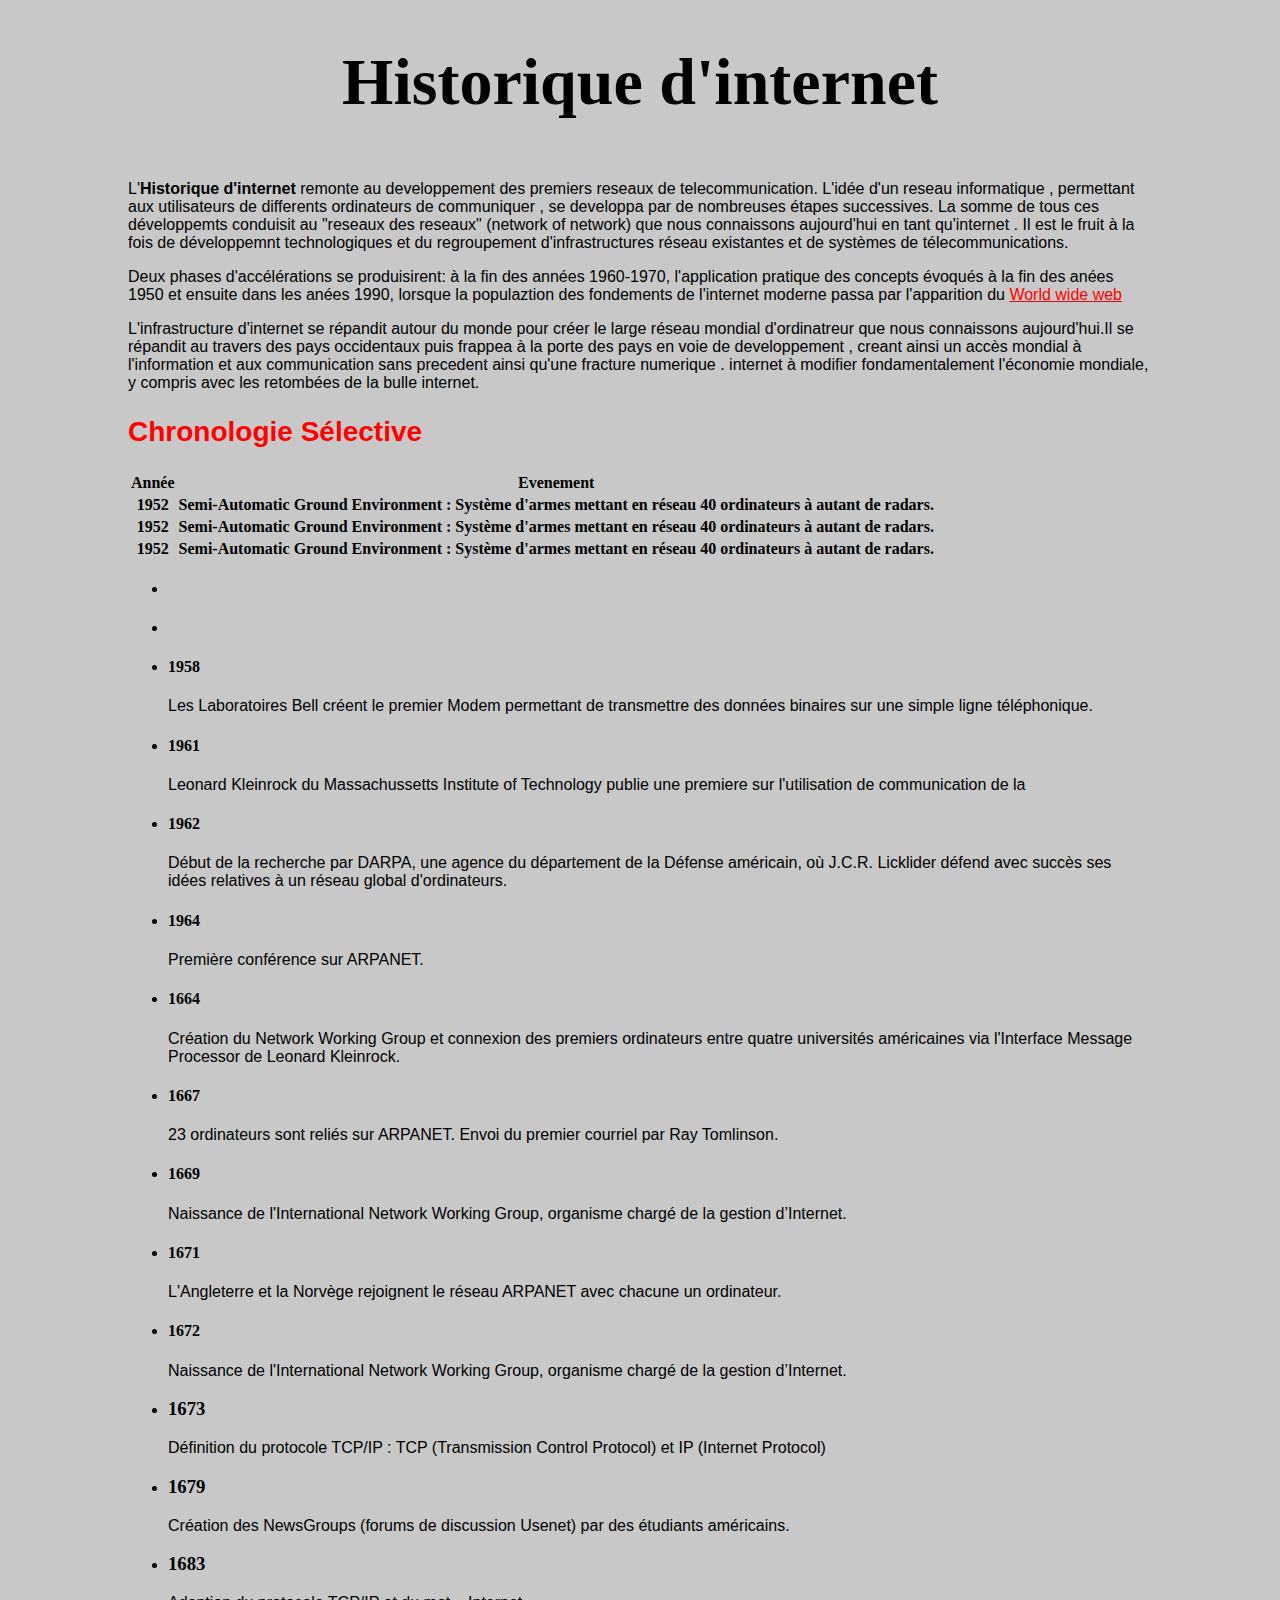
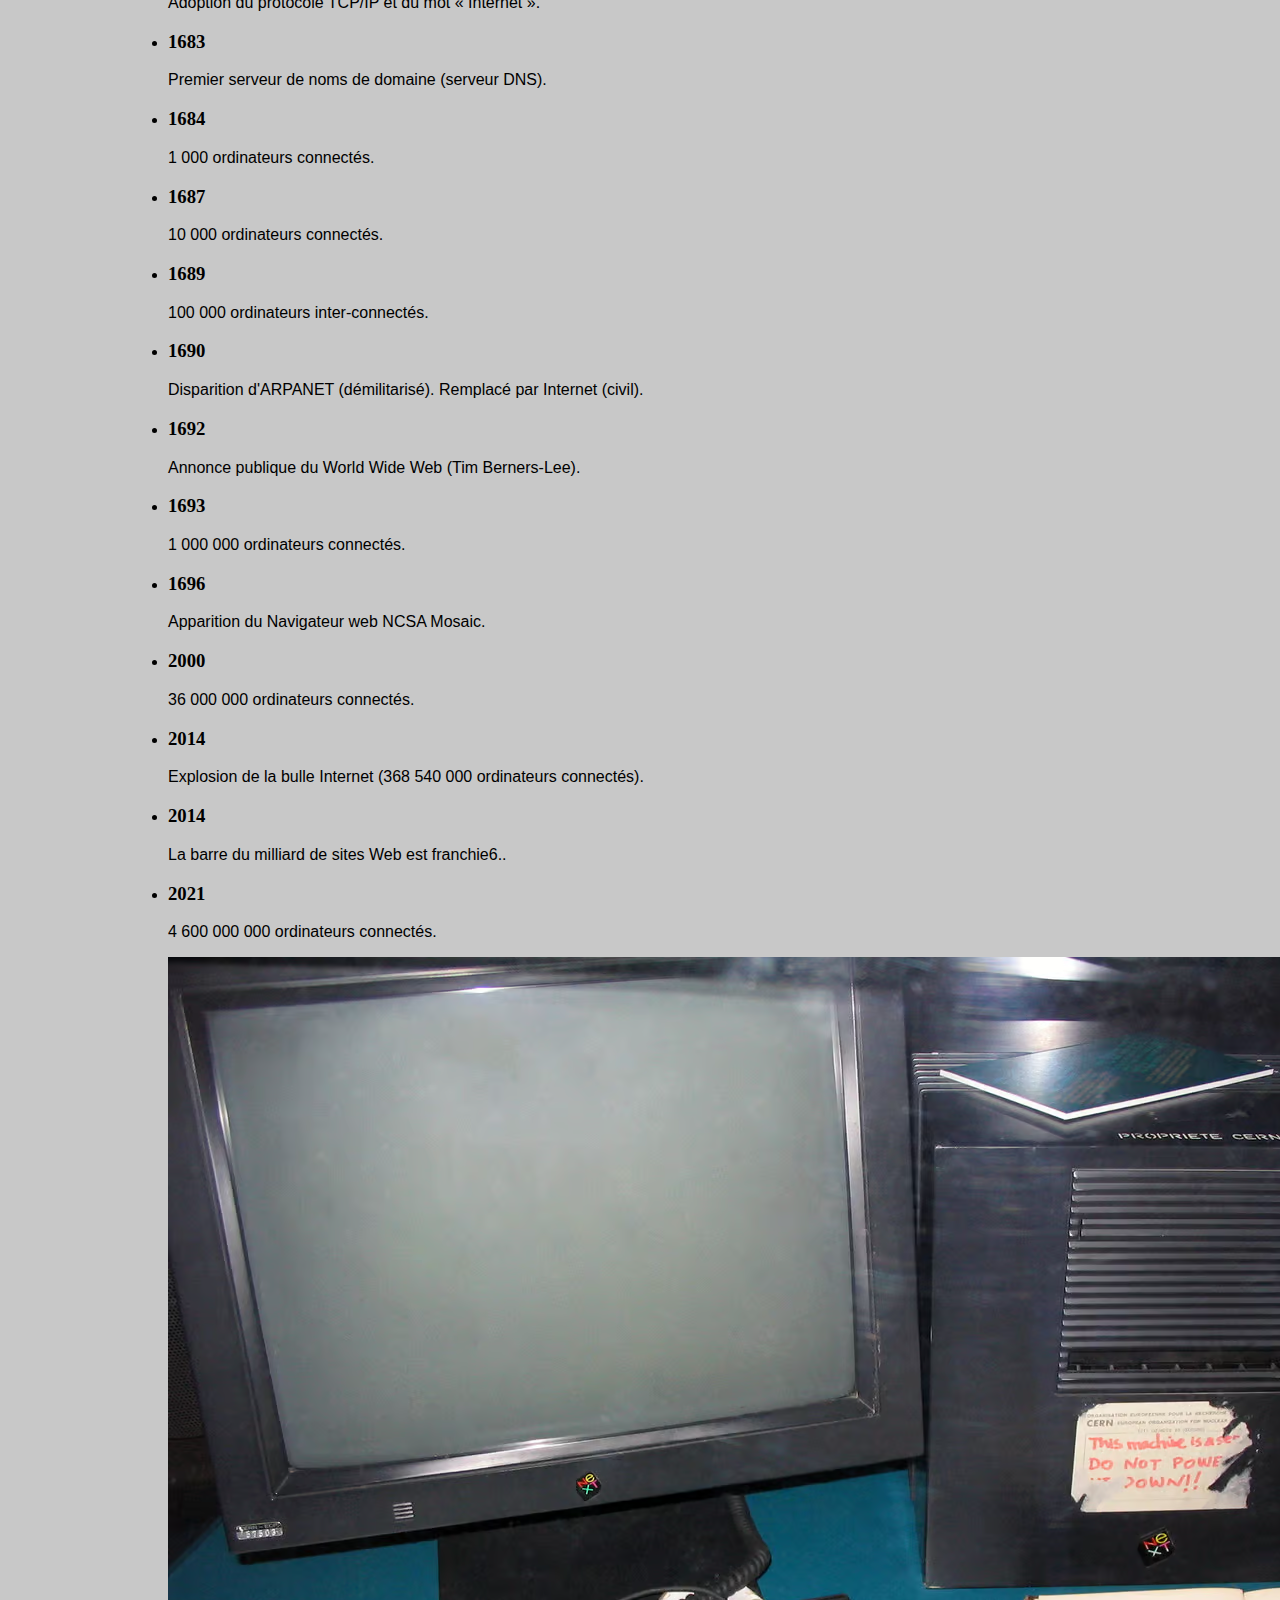
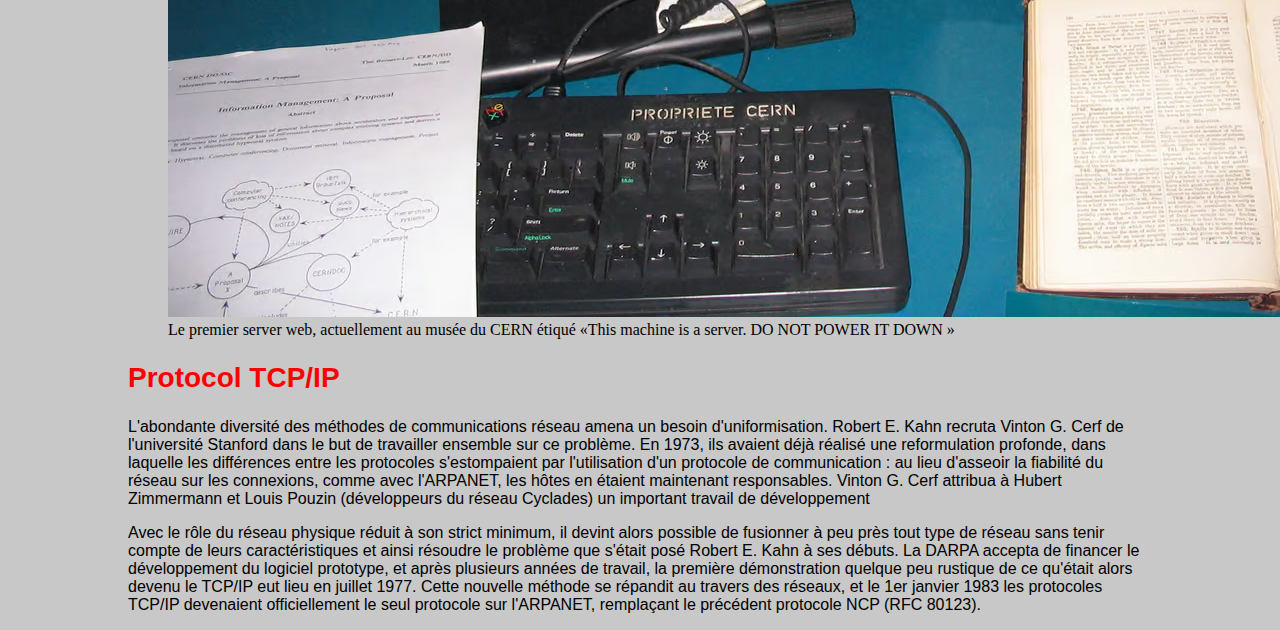
<file: index.html>
<!DOCTYPE html>
<html lang="fr">
<head>
    <meta charset="UTF-8">
    <meta name="viewport" content="width=device-width, initial-scale=1.0">
    <link rel="stylesheet" href="style1.css">
    <title>Historique d'internet</title>
</head>
<body>
    <div class="header">
        <h1>Historique d'internet</h1>
    </div>

    <main>
        <div>
            <p> 
                L'<span class="gras">Historique d'internet</span> remonte au developpement des premiers reseaux de telecommunication. L'idée d'un reseau informatique , permettant aux 
                utilisateurs de differents ordinateurs de communiquer , se developpa par de nombreuses étapes successives. La somme de tous ces
                développemts conduisit au "reseaux des reseaux" (network of network) que nous connaissons aujourd'hui en tant qu'internet . Il est le fruit à 
                la fois de développemnt technologiques et du regroupement d'infrastructures réseau existantes et de systèmes de télecommunications.
            </p>
            <p>
                Deux phases d'accélérations se produisirent: à la fin des années 1960-1970, l'application pratique des concepts évoqués à la fin des anées 
                1950 et ensuite dans les anées 1990, lorsque la populaztion des fondements de l'internet moderne passa par l'apparition du <a href="">World wide 
                web</a>
            </p>
            <p>
                L'infrastructure d'internet se répandit autour du monde pour créer le large réseau mondial d'ordinatreur que nous connaissons aujourd'hui.Il se 
                répandit au travers des pays occidentaux puis frappea à la porte des pays en voie de developpement , creant ainsi un accès mondial à 
                l'information et aux communication sans precedent ainsi qu'une fracture numerique . internet à modifier fondamentalement
                l'économie mondiale, y compris avec les retombées de la bulle internet. 
            </p>
        </div>
    
        <div>
            <h2>Chronologie Sélective</h2>
            <div>
                <table>
                    <thead>
                        <tr>
                            <th>Année</th>
                            <th>Evenement</th>
                        </tr>
                    </thead>
                    <tbody>
                        <tr>
                            <th>1952</th>
                            <th>Semi-Automatic Ground Environment : Système d'armes mettant en réseau 40 ordinateurs à autant de radars.</th>
                        </tr>
                        <tr>
                            <th>1952</th>
                            <th>Semi-Automatic Ground Environment : Système d'armes mettant en réseau 40 ordinateurs à autant de radars.</th>
                        </tr>
                        <tr>
                            <th>1952</th>
                            <th>Semi-Automatic Ground Environment : Système d'armes mettant en réseau 40 ordinateurs à autant de radars.</th>
                        </tr>
                    </tbody>
                </table>
                <ul>
                    <li>    
                        <div >
                            <h3></h3>
                            <h3></h3>
                        </div>
                    </li>
    
                    <li>    
                        <div >
                            <h4></h4>
                            <p></p>
                        </div>
                    </li>
    
                    <li>    
                        <div >
                            <h4>1958</h4>
                            <p>Les Laboratoires Bell créent le premier  Modem permettant de transmettre des données binaires sur une simple ligne téléphonique.</p>
                        </div>
                    </li>
    
                    <li>    
                        <div >
                            <h4>1961</h4>
                            <p>Leonard Kleinrock du Massachussetts Institute of Technology publie une premiere sur l'utilisation de communication de la </p>
                        </div>
                    </li>
    
                    <li>    
                        <div >
                            <h4>1962</h4>
                            <p>Début de la recherche par DARPA, une agence du département de la Défense américain, où J.C.R. Licklider défend avec succès ses idées relatives à un réseau global d'ordinateurs.</p>
                        </div>
                    </li>
    
                    <li>    
                        <div >
                            <h4>1964</h4>
                            <p>Première conférence sur ARPANET.</p>
                        </div>
                    </li>
    
                    <li>    
                        <div >
                            <h4>1664</h4>
                            <p>Création du Network Working Group et connexion des premiers ordinateurs entre quatre universités américaines via l'Interface Message Processor de Leonard Kleinrock.</p>
                        </div>
                    </li>
    
    
                    <li>    
                        <div >
                            <h4>1667</h4>
                            <p>23 ordinateurs sont reliés sur ARPANET. Envoi du premier courriel par Ray Tomlinson.</p>
                        </div>
                    </li>
    
    
                    <li>    
                        <div >
                            <h4>1669</h4>
                            <p>Naissance de l'International Network Working Group, organisme chargé de la gestion d’Internet.</p>
                        </div>
                    </li>
    
    
                    <li>    
                        <div >
                            <h4>1671</h4>
                            <p>L'Angleterre et la Norvège rejoignent le réseau ARPANET avec chacune un ordinateur.</p>
                        </div>
                    </li>
    
    
                    <li>    
                        <div >
                            <h4>1672</h4>
                            <p>Naissance de l'International Network Working Group, organisme chargé de la gestion d’Internet.</p>
                        </div>
                    </li>
    
    
                    <li>    
                        <div >
                            <h3>1673</h3>
                            <p>Définition du protocole TCP/IP : TCP (Transmission Control Protocol) et IP (Internet Protocol)</p>
                        </div>
                    </li>
    
    
                    <li>    
                        <div >
                            <h3>1679</h3>
                            <p>Création des NewsGroups (forums de discussion Usenet) par des étudiants américains.</p>
                        </div>
                    </li>
    
    
                    <li>    
                        <div >
                            <h3>1683</h3>
                            <p>Adoption du protocole TCP/IP et du mot « Internet ».</p>
                        </div>
                    </li>
    
    
                    <li>    
                        <div >
                            <h3>1683</h3>
                            <p>Premier serveur de noms de domaine (serveur DNS).</p>
                        </div>
                    </li>
    
    
                    <li>    
                        <div >
                            <h3>1684</h3>
                            <p>1 000 ordinateurs connectés.</p>
                        </div>
                    </li>
    
    
                    <li>    
                        <div >
                            <h3>1687</h3>
                            <p>10 000 ordinateurs connectés.</p>
                        </div>
                    </li>
    
    
                    <li>    
                        <div >
                            <h3>1689</h3>
                            <p>100 000 ordinateurs inter-connectés.</p>
                        </div>
                    </li>
    
    
                    <li>    
                        <div >
                            <h3>1690</h3>
                            <p>Disparition d'ARPANET (démilitarisé). Remplacé par Internet (civil).</p>
                        </div>
                    </li>
    
    
                    <li>    
                        <div >
                            <h3>1692</h3>
                            <p>Annonce publique du World Wide Web (Tim Berners-Lee).</p>
                        </div>
                    </li>
    
    
                    <li>    
                        <div >
                            <h3>1693</h3>
                            <p>1 000 000 ordinateurs connectés.</p>
                        </div>
                    </li>
    
    
                    <li>    
                        <div >
                            <h3>1696</h3>
                            <p>Apparition du Navigateur web NCSA Mosaic.</p>
                        </div>
                    </li>
    
    
                    <li>    
                        <div >
                            <h3>2000</h3>
                            <p>	36 000 000 ordinateurs connectés.</p>
                        </div>
                    </li>
    
    
                    <li>    
                        <div >
                            <h3>2014</h3>
                            <p>Explosion de la bulle Internet (368 540 000 ordinateurs connectés).</p>
                        </div>
                    </li>
    
    
                    <li>    
                        <div >
                            <h3>2014</h3>
                            <p>La barre du milliard de sites Web est franchie6..</p>
                        </div>
                    </li>
    
    
                    <li>    
                        <div >
                            <h3>2021</h3>
                            <p>4 600 000 000 ordinateurs connectés.</p>
                        </div>
                    </li>
                    
                </ul>
            </div>
        </div>
    
    
    
        <figure>
            <img src="cern.png" alt="premier server web"> 
            <figcaption>Le premier server web, actuellement au musée du CERN étiqué «This machine is a server. DO NOT POWER IT DOWN »</figcaption>  
        </figure>
    
    
        <div>
            <h2>Protocol TCP/IP</h2>
            <p>L'abondante diversité des méthodes de communications réseau amena un besoin d'uniformisation. Robert E. Kahn recruta Vinton G. Cerf de l'université Stanford dans le but de travailler ensemble sur ce problème. En 1973, ils avaient déjà réalisé une reformulation profonde, dans laquelle les différences entre les protocoles s'estompaient par l'utilisation d'un protocole de communication : au lieu d'asseoir la fiabilité du réseau sur les connexions, comme avec l'ARPANET, les hôtes en étaient maintenant responsables. Vinton G. Cerf attribua à Hubert Zimmermann et Louis Pouzin (développeurs du réseau Cyclades) un important travail de développement</p>
    
            <div>
                <p>
                    
                    Avec le rôle du réseau physique réduit à son strict minimum, il devint alors possible de fusionner à peu près tout type de réseau sans tenir compte de leurs caractéristiques et ainsi résoudre le problème que s'était posé Robert E. Kahn à ses débuts. La DARPA accepta de financer le développement du logiciel prototype, et après plusieurs années de travail, la première démonstration quelque peu rustique de ce qu'était alors devenu le TCP/IP eut lieu en juillet 1977. Cette nouvelle méthode se répandit au travers des réseaux, et le 1er janvier 1983 les protocoles TCP/IP devenaient officiellement le seul protocole sur l'ARPANET, remplaçant le précédent protocole NCP (RFC 80123).
    
                </p>
            </div>
        <div>
    
    </main>
</body>
</html>
</file>
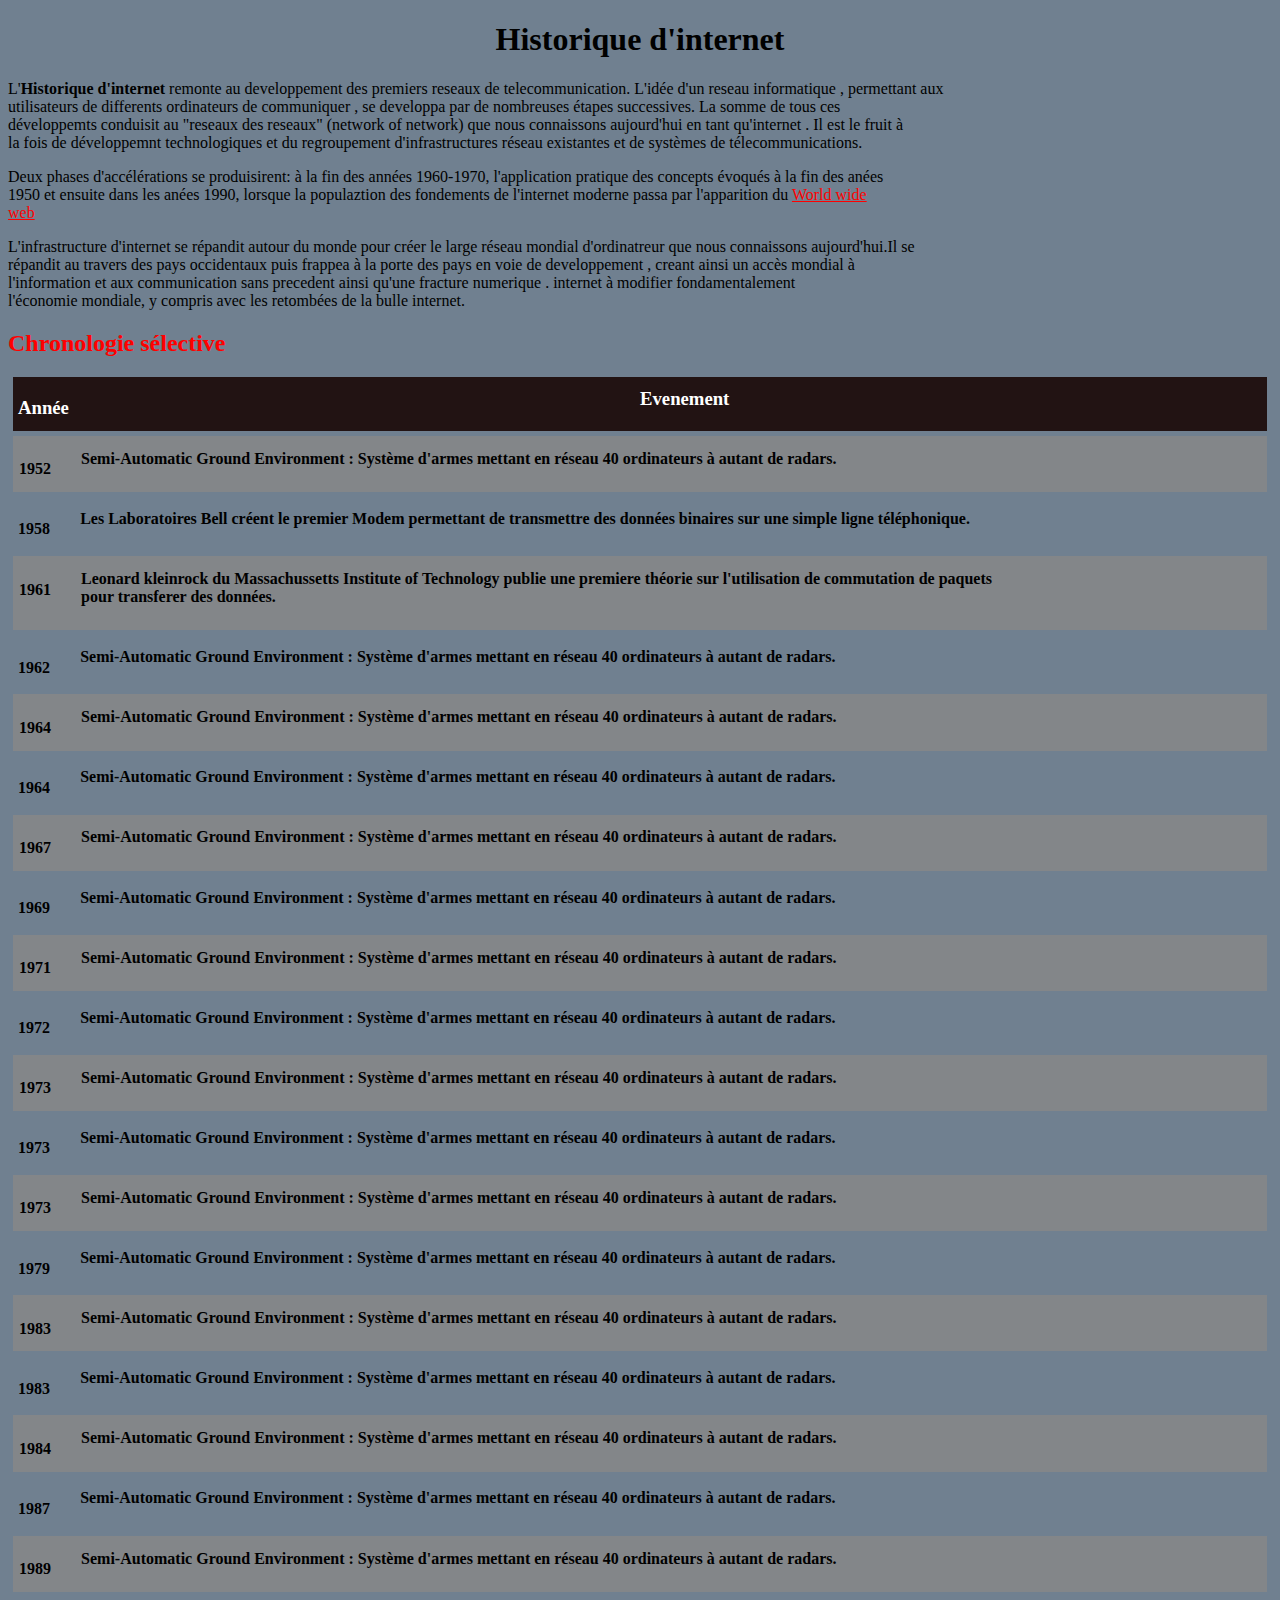
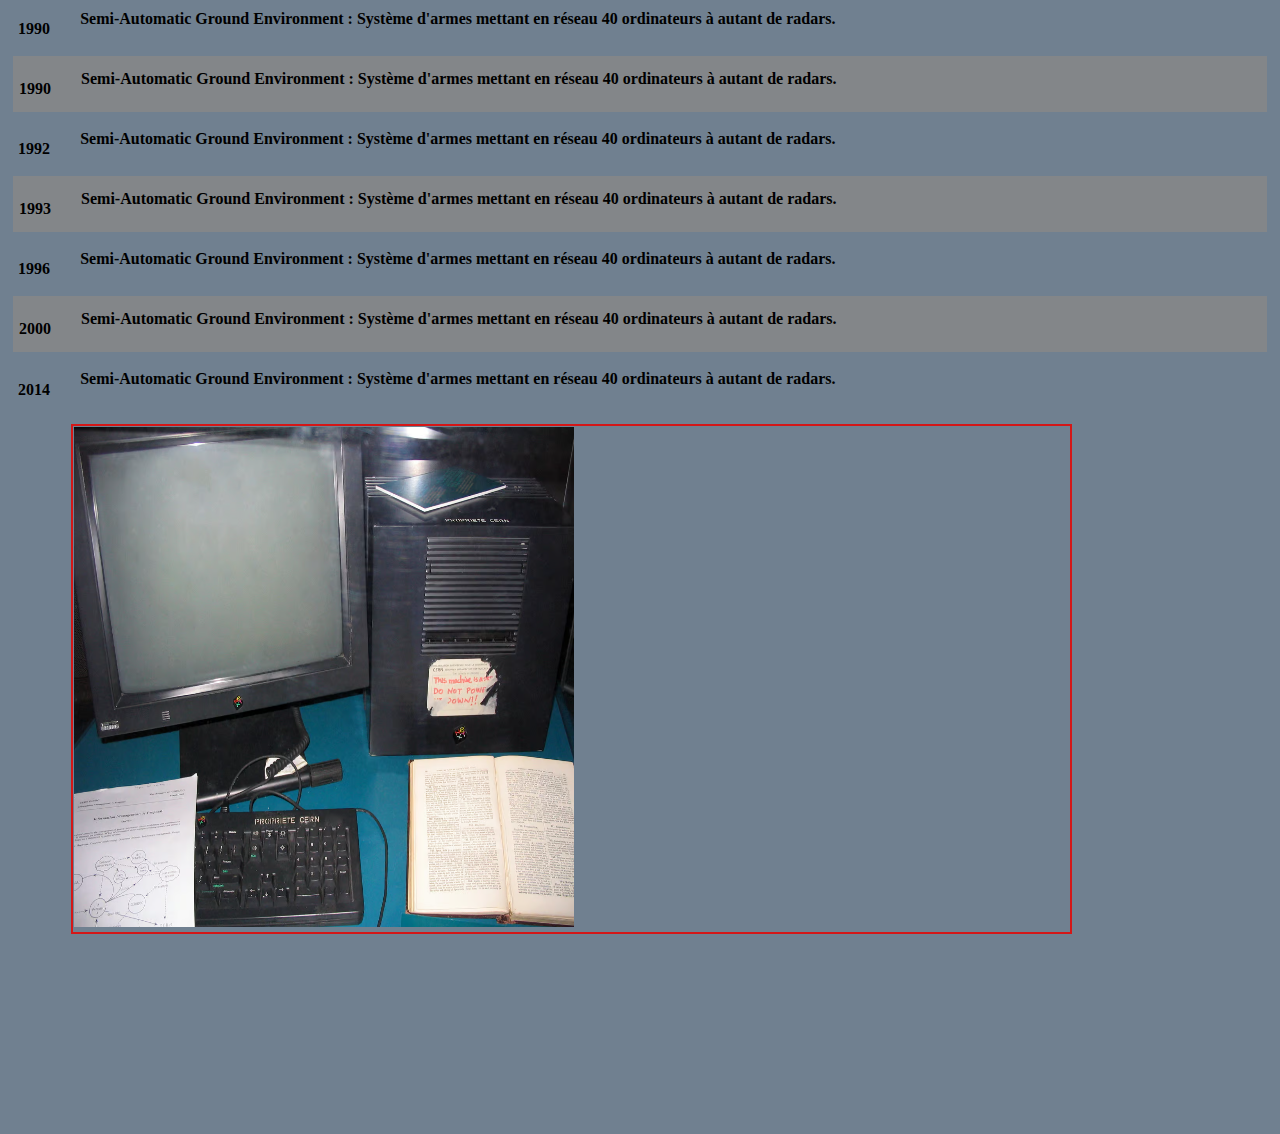
<file: tp1.html>
<!DOCTYPE html>
<html lang="en">
<head>
    <meta charset="UTF-8">
    <meta name="viewport" content="width=device-width, initial-scale=1.0">
    <link rel="stylesheet" href="style.css">
    <title>Historique d'internet</title>
</head>
<body>
    <center><h1>Historique d'internet</h1></center>
    <p>L'<span class="gras">Historique d'internet</span> remonte au developpement des premiers reseaux de telecommunication. L'idée d'un reseau informatique , permettant aux <br>
        utilisateurs de differents ordinateurs de communiquer , se developpa par de nombreuses étapes successives. La somme de tous ces <br>
        développemts conduisit au "reseaux des reseaux" (network of network) que nous connaissons aujourd'hui en tant qu'internet . Il est le fruit à <br>
        la fois de développemnt technologiques et du regroupement d'infrastructures réseau existantes et de systèmes de télecommunications.
    </p> 

    <p>
        Deux phases d'accélérations se produisirent: à la fin des années 1960-1970, l'application pratique des concepts évoqués à la fin des anées <br>
        1950 et ensuite dans les anées 1990, lorsque la populaztion des fondements de l'internet moderne passa par l'apparition du <a href="">World wide <br>
        web</a>
    </p>

    <p>
        L'infrastructure d'internet se répandit autour du monde pour créer le large réseau mondial d'ordinatreur que nous connaissons aujourd'hui.Il se <br>
        répandit au travers des pays occidentaux puis frappea à la porte des pays en voie de developpement , creant ainsi un accès mondial à <br>
        l'information et aux communication sans precedent ainsi qu'une fracture numerique . internet à modifier fondamentalement <br>
        l'économie mondiale, y compris avec les retombées de la bulle internet. 
    </p>



    <h2>Chronologie sélective</h2>

    <div id="one">
        <h3 style="text-align: start;">Année</h3><h3 style="margin-top: -4%;margin-left: 50%;">Evenement</h3>
    </div>

    <div id="one_two">
        <h4>1952</h4><h4 style="margin-left: 5%;margin-top: -4%">Semi-Automatic Ground Environment : Système d'armes mettant en réseau 40 ordinateurs à autant de radars.</h4>
    </div>

    <div id="one_one">
        <h4>1958</h4> <h4 style="margin-left: 5%;margin-top: -4%">Les Laboratoires Bell créent le premier  Modem permettant de transmettre des données binaires sur une simple ligne téléphonique.</h4>
    </div>

    <div id="one_two">
        <h4>1961</h4> <h4 style="margin-left: 5%;margin-top: -4%">Leonard kleinrock du Massachussetts Institute of Technology publie une premiere théorie sur l'utilisation de commutation de paquets <br>
        pour transferer des données.</h4>
    </div>

    <div id="one_one">
        <h4>1962</h4> <h4 style="margin-left: 5%;margin-top: -4%">Semi-Automatic Ground Environment : Système d'armes mettant en réseau 40 ordinateurs à autant de radars.</h4>
    </div>

    <div id="one_two">
        <h4>1964</h4> <h4 style="margin-left: 5%;margin-top: -4%">Semi-Automatic Ground Environment : Système d'armes mettant en réseau 40 ordinateurs à autant de radars.</h4>
    </div>

    <div id="one_one">
        <h4>1964</h4> <h4 style="margin-left: 5%;margin-top: -4%">Semi-Automatic Ground Environment : Système d'armes mettant en réseau 40 ordinateurs à autant de radars.</h4>
    </div>

    <div id="one_two">
        <h4>1967</h4> <h4 style="margin-left: 5%;margin-top: -4%">Semi-Automatic Ground Environment : Système d'armes mettant en réseau 40 ordinateurs à autant de radars.</h4>
    </div>

    <div id="one_one">
        <h4>1969</h4> <h4 style="margin-left: 5%;margin-top: -4%">Semi-Automatic Ground Environment : Système d'armes mettant en réseau 40 ordinateurs à autant de radars.</h4>
    </div>

    <div id="one_two">
        <h4>1971</h4> <h4 style="margin-left: 5%;margin-top: -4%">Semi-Automatic Ground Environment : Système d'armes mettant en réseau 40 ordinateurs à autant de radars.</h4>
    </div>

    <div id="one_one">
        <h4>1972</h4> <h4 style="margin-left: 5%;margin-top: -4%">Semi-Automatic Ground Environment : Système d'armes mettant en réseau 40 ordinateurs à autant de radars.</h4>
    </div>

    <div id="one_two">
        <h4>1973</h4> <h4 style="margin-left: 5%;margin-top: -4%">Semi-Automatic Ground Environment : Système d'armes mettant en réseau 40 ordinateurs à autant de radars.</h4>
    </div>

    <div id="one_one">
        <h4>1973</h4> <h4 style="margin-left: 5%;margin-top: -4%">Semi-Automatic Ground Environment : Système d'armes mettant en réseau 40 ordinateurs à autant de radars.</h4>
    </div>

    <div id="one_two">
        <h4>1973</h4> <h4 style="margin-left: 5%;margin-top: -4%">Semi-Automatic Ground Environment : Système d'armes mettant en réseau 40 ordinateurs à autant de radars.</h4>
    </div>

    <div id="one_one">
        <h4>1979</h4> <h4 style="margin-left: 5%;margin-top: -4%">Semi-Automatic Ground Environment : Système d'armes mettant en réseau 40 ordinateurs à autant de radars.</h4>
    </div>

    <div id="one_two">
        <h4>1983</h4> <h4 style="margin-left: 5%;margin-top: -4%">Semi-Automatic Ground Environment : Système d'armes mettant en réseau 40 ordinateurs à autant de radars.</h4>
    </div>

    <div id="one_one">
        <h4>1983</h4> <h4 style="margin-left: 5%;margin-top: -4%">Semi-Automatic Ground Environment : Système d'armes mettant en réseau 40 ordinateurs à autant de radars.</h4>
    </div>

    <div id="one_two">
        <h4>1984</h4> <h4 style="margin-left: 5%;margin-top: -4%">Semi-Automatic Ground Environment : Système d'armes mettant en réseau 40 ordinateurs à autant de radars.</h4>
    </div>

    <div id="one_one">
        <h4>1987</h4> <h4 style="margin-left: 5%;margin-top: -4%">Semi-Automatic Ground Environment : Système d'armes mettant en réseau 40 ordinateurs à autant de radars.</h4>
    </div>

    <div id="one_two">
        <h4>1989</h4> <h4 style="margin-left: 5%;margin-top: -4%">Semi-Automatic Ground Environment : Système d'armes mettant en réseau 40 ordinateurs à autant de radars.</h4>
    </div>

    <div id="one_one">
        <h4>1990</h4> <h4 style="margin-left: 5%;margin-top: -4%">Semi-Automatic Ground Environment : Système d'armes mettant en réseau 40 ordinateurs à autant de radars.</h4>
    </div>

    <div id="one_two">
        <h4>1990</h4> <h4 style="margin-left: 5%;margin-top: -4%">Semi-Automatic Ground Environment : Système d'armes mettant en réseau 40 ordinateurs à autant de radars.</h4>
    </div>

    <div id="one_one">
        <h4>1992</h4> <h4 style="margin-left: 5%;margin-top: -4%">Semi-Automatic Ground Environment : Système d'armes mettant en réseau 40 ordinateurs à autant de radars.</h4>
    </div>

    <div id="one_two">
        <h4>1993</h4> <h4 style="margin-left: 5%;margin-top: -4%">Semi-Automatic Ground Environment : Système d'armes mettant en réseau 40 ordinateurs à autant de radars.</h4>
    </div>

    <div id="one_one">
        <h4>1996</h4> <h4 style="margin-left: 5%;margin-top: -4%">Semi-Automatic Ground Environment : Système d'armes mettant en réseau 40 ordinateurs à autant de radars.</h4>
    </div>

    <div id="one_two">
        <h4>2000</h4> <h4 style="margin-left: 5%;margin-top: -4%">Semi-Automatic Ground Environment : Système d'armes mettant en réseau 40 ordinateurs à autant de radars.</h4>
    </div>

    <div id="one_one">
        <h4>2014</h4> <h4 style="margin-left: 5%;margin-top: -4%">Semi-Automatic Ground Environment : Système d'armes mettant en réseau 40 ordinateurs à autant de radars.</h4>
    </div>


    <div style="margin-left: 5%;margin-top: 1%" id="img">
        <img src="cern.png" height="500px" 
        width="500px"  alt="image server cern" title="premier server du cern">
    </div>
</body>
</html>
</file>
<file: style1.css>
body{
    background-color: #c8c8c8;
    padding: 0%;
    margin: 0%;
    font-family: 'Times New Roman', Times, serif;
    
}
h1{
    font-size: 66px;
    font-weight: bold;
    

}
.header{
    display: flex;
    justify-content: center;
}
.gras{
    font-weight: bold;
}
main{
    margin: auto;
    width: 80%;
}
main p{
    color: black;
    font-family: Arial, Helvetica, sans-serif;
}
main a{
    color: red;
}
main h2{
    color: red;
    font-family: 'Segoe UI', Tahoma, Geneva, Verdana, sans-serif;
    font-size: 28px;
}
</file>
<file: style.css>
body{
    background-color: slategray;
  
}
.gras{
    font-weight: bold;
}
a{
    color: red;
}
h2{
    color: red;
}
h3{
    color: white;
}
#one{
    display: block;
    background-color: #221313;
    border: 1px solid #221313 ;
    padding: 1px 4px 1px 4px;
    margin: 5px;
}
#one_one{
    border: 1px solid slategray ;
    padding: 1px 4px 1px 4px;
    margin: 5px;
}
#one_two{
    background-color: rgb(131, 134, 137);
    border: 2px solid rgb(131, 134, 137);
    padding: 1px 4px 1px 4px;
    margin: 5px;
}
#img{
    border: 2px solid rgb(212, 23, 23);
    padding: 1px 1px 1px 1px;
    margin: 200px;
}
</file>
